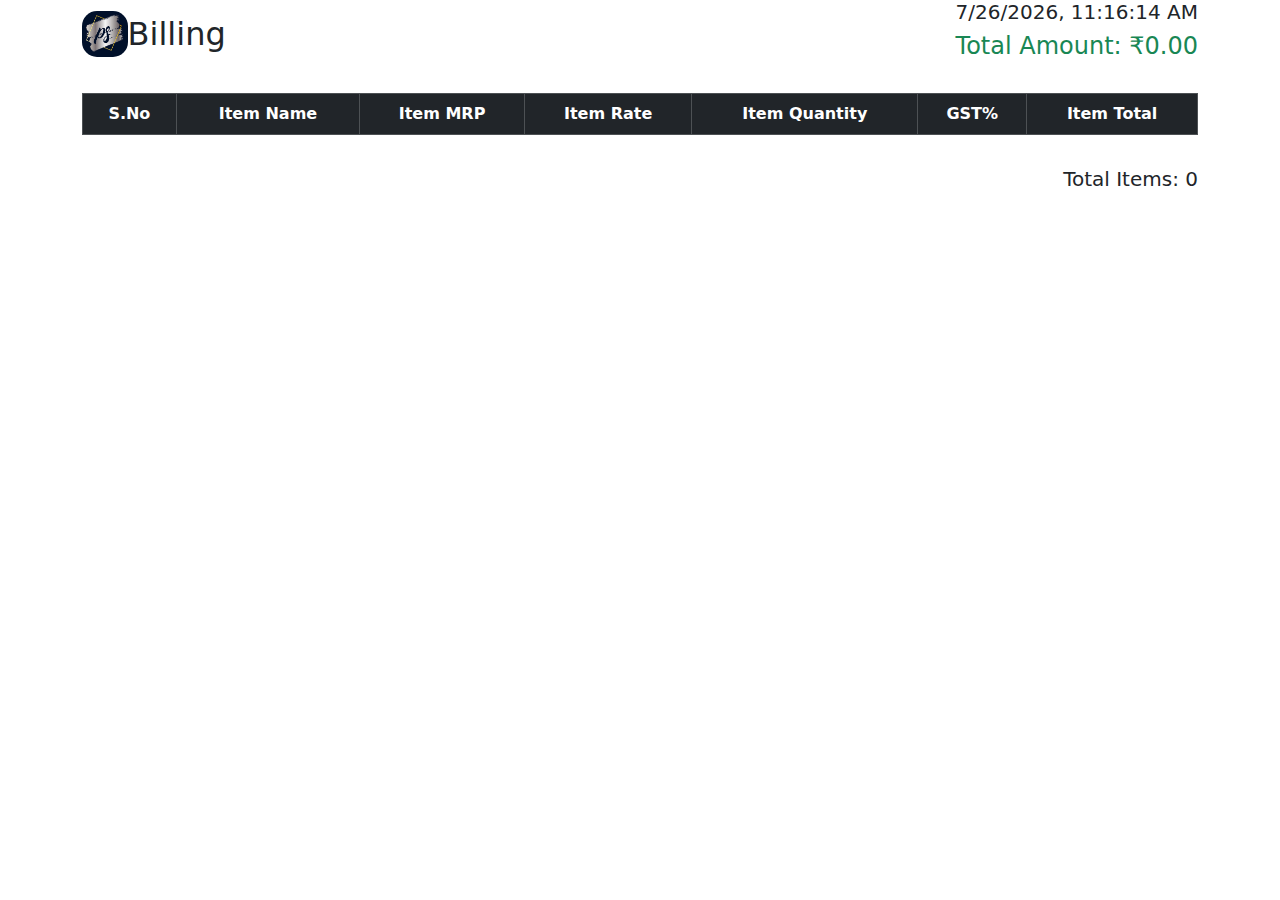
<file: PandianStores/HTMLPages/BillingNew.html>
﻿<!DOCTYPE html>
<html lang="en">
<head>
    <meta charset="UTF-8">
    <meta name="viewport" content="width=device-width, initial-scale=1.0">
    <title>Billing Page</title>
    <link rel="stylesheet" href="https://cdn.jsdelivr.net/npm/bootstrap@5.3.0/dist/css/bootstrap.min.css">
    <link rel="stylesheet" href="https://cdn.jsdelivr.net/npm/bootstrap-icons/font/bootstrap-icons.css">
    <script src="../Scripts/jquery-3.6.0.min.js"></script>
    <!--<script src="../Scripts/dialog.js"></script>-->
    <script src="../Scripts/jquery.jqgrid.min.js"></script>
    <script src="../js/Common_URL.js"></script>
    <script src="../js/common.js"></script>
    <style>
        .popup-overlay {
            display: none;
            position: fixed;
            top: 0;
            left: 0;
            width: 100%;
            height: 100%;
            /*background: rgba(0, 0, 0, 0.5);*/
            justify-content: center;
            align-items: center;
            z-index: 999;
        }

        /* Popup container */
        .popup-container {
            background: white;
            padding: 20px 20px 0px 20px;
            border-radius: 10px;
            width: 80%;
            max-width: 500px;
            box-shadow: 0 4px 8px rgba(0, 0, 0, 0.2);
            overflow-y: auto;
            height: 64%;
            max-height: 80%;
            bottom: 0px;
            right: 0px;
            position: absolute;
        }
    </style>
    <script>
        // Function to update date and time dynamically
        function updateDateTime() {
            const now = new Date();
            const formattedDateTime = now.toLocaleString();
            document.getElementById("dateTime").innerText = formattedDateTime;
        }

        setInterval(updateDateTime, 1000); // Update every second

        // Sample product data (can be fetched from an API)
        const products = [];
        getItemList();
        function getItemList() {
            var jdata = {
                str_PageName: 'MasterData',
                str_param: 'GetItemList^^^^' + '' + '^' + sessionStorage.getItem('UserID')
            }

            PostServiceCall(jdata, itemsuccess);

        }
        function itemsuccess(data) {
            products = JSON.parse(data.PostServiceCallResult).Table;
            InvoiceCount = JSON.parse(data.PostServiceCallResult).Table1[0].Count;
            GenerateInvoiceNumber();
        }
        function loadProducts() {

            let tableBody = document.getElementById("productTableBody");
            let totalAmount = 0;
            let totalItems = 0;
            tableBody.innerHTML = "";

            products.forEach((product) => {
                let itemTotal = (product.rate * product.quantity) + ((product.rate * product.quantity * product.gst) / 100);
                totalAmount += itemTotal;
                totalItems += product.quantity;

                let row = `
                            <tr>
                                <td>${product.srNo}</td>
                                <td>${product.name}</td>
                                <td>${product.mrp.toFixed(2)}</td>
                                <td>${product.rate.toFixed(2)}</td>
                                <td>${product.quantity}</td>
                                <td>${product.gst}%</td>
                                <td>${itemTotal.toFixed(2)}</td>
                            </tr>
                        `;
                tableBody.innerHTML += row;
            });

            document.getElementById("totalAmount").innerText = `Total Amount: ₹${totalAmount.toFixed(2)}`;
            document.getElementById("totalItems").innerText = `Total Items: ${totalItems}`;
        }

        window.onload = function () {
            updateDateTime();
            loadProducts();
            document.addEventListener('keydown', function (event) {
                if (event.key === 'F5' ||
                    (event.ctrlKey && (event.key === 'r' || event.key === 'R')) ||
                    (event.key === 'F12') ||
                    (event.shiftKey && event.key === 'F5') || (event.ctrlKey && event.key === 'w')) {
                    event.preventDefault();
                }

                //if (event.shiftKey && event.keyCode === 81) {
                //    $("#totalAmount").text(totalAmount);
                //    $("#total_Amount").text(totalAmount);
                //    finalpopupclear()
                //    const finalpopup = document.getElementById("myModal");
                //    const finaldisplayValue = window.getComputedStyle(finalpopup).display;
                //    if (finaldisplayValue == 'flex') {
                //        $("#myModal").css('display', 'none');
                //        $("#myModal").removeClass('open');
                //    }
                //    else {
                //        $("#myModal").css('display', 'flex');
                //        $("#myModal").addClass('open');
                //        document.getElementById('customerName').focus();
                //    }
                //    event.preventDefault();
                //}
                if (event.ctrlKey && event.keyCode === 81) {
                    getproduct('productlist');
                    $('#Productsearch').val('');
                    const popup = document.getElementById("popup");
                    const computedStyle = window.getComputedStyle(popup);
                    const displayValue = computedStyle.display;
                    $("#productsgrid").jqGrid('setGridParam', {
                        postData: {
                            filters: JSON.stringify({
                                groupOp: "AND",
                                rules: [
                                    {
                                        field: "ProductName",
                                        op: "cn",
                                        data: $('#Productsearch').val()
                                    }
                                ]
                            })
                        },
                        search: true,
                    }).trigger("reloadGrid");
                    if (displayValue == 'flex') {
                        $("#popup").css('display', 'none');
                        $("#popup").removeClass('open');
                    }
                    else {
                        $("#popup").css('display', 'flex');
                        $("#popup").addClass('open');
                    }
                    getproduct('productlist');
                }
                if (event.target.matches('input[id$="_quantity"]')) {

                }

            });
        };
    </script>
</head>
<body>

    <div class="container">
        <!-- Header Section -->
        <div class="d-flex justify-content-between align-items-center mb-4">
            <!-- Left Section: Logo -->
            <div class="d-flex align-items-center">
                <img src="../images/logo.png" alt="Logo" class="img-fluid" style="width:10%;border-radius:15px">
                <h2 class="mb-0">Billing</h2>
            </div>

            <!-- Right Section: Date, Time & Total Amount -->
            <div class="text-end">
                <h5 id="dateTime"></h5>
                <h4 class="text-success mt-2" id="totalAmount">Total Amount: ₹0.00</h4>
            </div>
        </div>

        <!-- Dynamic Table -->
        <div class="table-responsive">
            <table class="table table-bordered table-hover text-center">
                <thead class="table-dark">
                    <tr>
                        <th>S.No</th>
                        <th>Item Name</th>
                        <th>Item MRP</th>
                        <th>Item Rate</th>
                        <th>Item Quantity</th>
                        <th>GST%</th>
                        <th>Item Total</th>
                    </tr>
                </thead>
                <tbody id="productTableBody">
                    <!-- Data will be dynamically inserted here -->
                </tbody>
            </table>
        </div>

        <!-- Footer Section: Total Items -->
        <div class="text-end mt-3">
            <h5 id="totalItems">Total Items: 0</h5>
        </div>
        <div id="popup" class="popup-overlay">
            <div class="popup-container">
                <h2 style="text-align: center; background: aquamarine;">
                    Product Details
                    <button class="billclose-btn" onclick="closeHeader('productlist')">X</button>
                </h2>
                <label for="Productsearch">Search :  </label>
                <input type="text" id="Productsearch" style=" width: 55%; text-align: center;" placeholder="Search by Product Name" />
                <table id="productsgrid"></table>
                <div id="productspager"></div>
            </div>
        </div>
    </div>

</body>
</html>
</file>
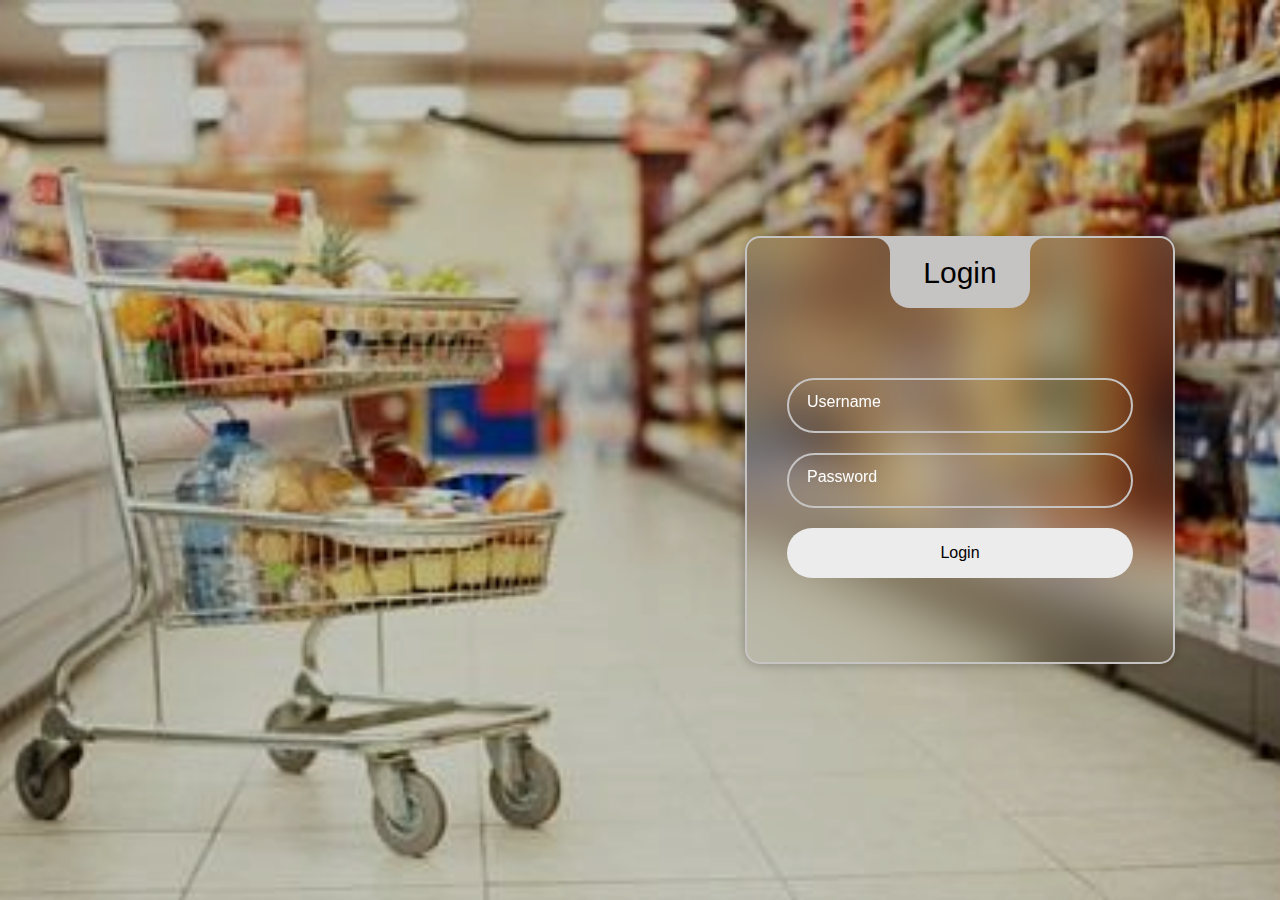
<file: PandianStores/HTMLPages/Login.html>
<!DOCTYPE html>
<html lang="en" >
<head>
    <meta charset="UTF-8">
    <title>Login</title>
    <link rel="stylesheet" href="../css/all.css">
    <link rel="stylesheet" href="../css/Login.css">
    <link rel="stylesheet" href="../css/customalert.css">
    <script src="../Scripts/jquery-3.7.0.min.js"></script>
    <script src="../js/Common_URL.js"></script>
    <script src="../js/Login.js"></script>
</head>

<body>
    <div class="wrapper">
        <div class="login_box">
            <div class="login-header">
                <span>Login</span>
            </div>

            <div class="input_box">
                <input type="text" id="txtUserName" class="input-field" onkeyup="keyup(this);"  required>
                <label for="user" id="lblUserName" class="label">Username</label>
                <i class="bx bx-user icon"></i>
            </div>

            <div class="input_box">
                <input type="password" id="txtPassword" class="input-field" onkeyup="keyup(this);" onkeydown="checkEnter(event);" required>
                <label for="pass" id="lblPassword" class="label">Password</label>
                <i class="bx bx-lock-alt icon"></i>
            </div>

            <!--<div class="remember-forgot">
                <div class="remember-me">
                    <input type="checkbox" id="remember">
                    <label for="remember">Remember me</label>
                </div>

                <div class="forgot">
                    <a href="#">Forgot password?</a>
                </div>
            </div>-->

            <div class="input_box">
                <input type="submit" class="input-submit" value="Login" onclick="loginclick();">
            </div>
        </div>
        <div class="alert hide">
            <span class="bi bi-exclamation-circle"></span>
            <span id="alertMessage" class="msg"></span>
            <div class="close-btn" onclick="closeAlert();">
                <span class="bi bi-x"></span>
            </div>
        </div>
    </div>
<!-- partial -->
  
</body>
</html>
</file>
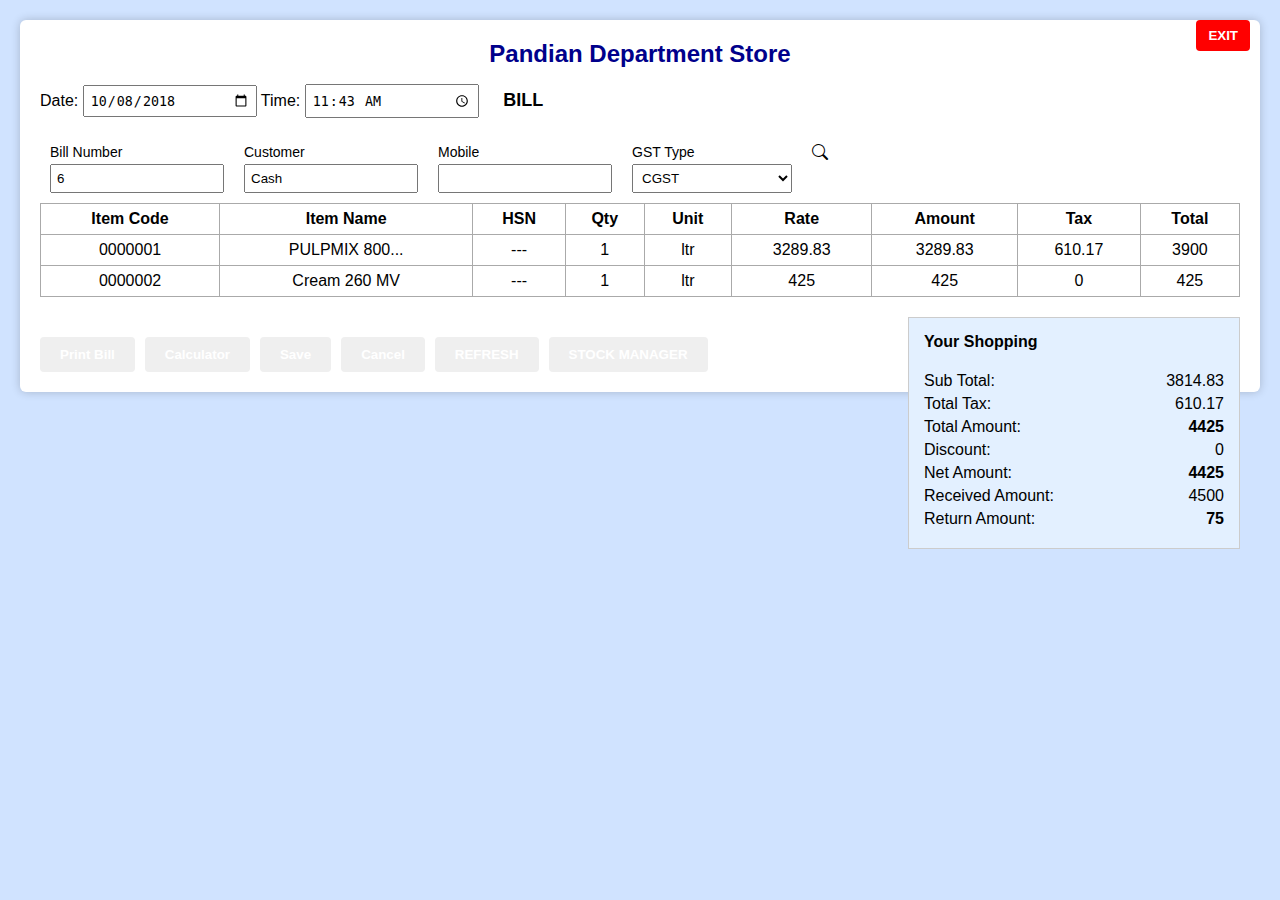
<file: PandianStores/HTMLPages/newpage.html>
﻿<!DOCTYPE html>
<html lang="en">
<head>
    <meta charset="UTF-8" />
    <title>Billing Page</title>
    <link rel="stylesheet" href="../Icons/font/bootstrap-icons.css">

    <style>
        body {
            font-family: Arial, sans-serif;
            background-color: #d0e3ff;
            margin: 0;
            padding: 20px;
        }

        .container {
            background: white;
            padding: 20px;
            border-radius: 6px;
            box-shadow: 0 0 10px rgba(0,0,0,0.2);
            max-width: 1200px;
            margin: auto;
        }

        .header {
            text-align: center;
            margin-bottom: 20px;
        }

            .header h2 {
                margin: 0;
                color: darkblue;
            }

        .form-section {
            display: flex;
            justify-content: space-between;
            flex-wrap: wrap;
        }

        .form-group {
            margin: 10px;
        }

        label {
            font-size: 14px;
            display: block;
            margin-bottom: 4px;
        }

        input, select {
            padding: 5px;
            width: 160px;
        }

        .item-form {
            margin-top: 20px;
            display: flex;
            flex-wrap: wrap;
            gap: 15px;
        }

            .item-form input, .item-form select {
                width: 120px;
            }

        .item-buttons {
            margin-top: 10px;
        }

            .item-buttons button {
                margin-right: 10px;
                padding: 6px 14px;
                font-weight: bold;
            }

        table {
            width: 100%;
            margin-top: 20px;
            border-collapse: collapse;
        }

        th, td {
            border: 1px solid #aaa;
            padding: 6px;
            text-align: center;
        }

        .summary {
            float: right;
            width: 300px;
            margin-top: 20px;
            padding: 15px;
            background-color: #e3f0ff;
            border: 1px solid #ccc;
        }

            .summary h4 {
                margin-top: 0;
            }

            .summary p {
                margin: 5px 0;
                display: flex;
                justify-content: space-between;
            }

        .actions {
            margin-top: 40px;
            display: flex;
            gap: 10px;
            flex-wrap: wrap;
        }

            .actions button {
                padding: 10px 20px;
                font-weight: bold;
                border: none;
                cursor: pointer;
                color: white;
                border-radius: 4px;
            }

        .print:hover {
            background-color: #e3f0ff;
        }

        .calc:hover {
            background-color: #e3f0ff;
        }

        .save:hover {
            background-color: #e3f0ff;
        }

        .cancel:hover {
            background-color: #e3f0ff;
        }

        .refresh:hover {
            background-color: #e3f0ff;
        }

        .stock:hover {
            background-color: #e3f0ff;
        }

        .exit-btn {
            position: absolute;
            top: 20px;
            right: 30px;
            padding: 8px 12px;
            background: red;
            color: white;
            font-weight: bold;
            border: none;
            border-radius: 4px;
        }
    </style>
</head>
<body>

    <div class="container">
        <button class="exit-btn">EXIT</button>

        <div class="header">
            <h2>Pandian Department Store</h2>
            <p style="float:inline-start">
                Date: <input type="date" value="2018-10-08" />
                Time: <input type="time" value="11:43" />
                <strong style="margin-left: 20px; font-size: 18px;">BILL</strong>
            </p>
        </div><br />

              <div class="form-section" style="float:inline-start">
                  <div class="form-group">
                      <label>Bill Number</label>
                      <input type="text" value="6" readonly />
                  </div>
                  <div class="form-group">
                      <label>Customer</label>
                      <input type="text" value="Cash" />
                  </div>
                  <div class="form-group">
                      <label>Mobile</label>
                      <input type="text" />
                  </div>
                  <div class="form-group">
                      <label>GST Type</label>
                      <select>
                          <option>CGST</option>
                          <option>SGST</option>
                      </select>
                  </div>
                  <div class="form-group">
                      <i class="bi bi-search"></i>
                  </div>
              </div><br />

        <!-- Item Input Section -->
        <div class="item-form" style="float:inline-start">
            
        </div>
        <br />

        <!-- Item Table -->
        <table>
            <thead>
                <tr>
                    <th>Item Code</th>
                    <th>Item Name</th>
                    <th>HSN</th>
                    <th>Qty</th>
                    <th>Unit</th>
                    <th>Rate</th>
                    <th>Amount</th>
                    <th>Tax</th>
                    <th>Total</th>
                </tr>
            </thead>
            <tbody>
                <tr>
                    <td>0000001</td>
                    <td>PULPMIX 800...</td>
                    <td>---</td>
                    <td>1</td>
                    <td>ltr</td>
                    <td>3289.83</td>
                    <td>3289.83</td>
                    <td>610.17</td>
                    <td>3900</td>
                </tr>
                <tr>
                    <td>0000002</td>
                    <td>Cream 260 MV</td>
                    <td>---</td>
                    <td>1</td>
                    <td>ltr</td>
                    <td>425</td>
                    <td>425</td>
                    <td>0</td>
                    <td>425</td>
                </tr>
            </tbody>
        </table>

        <!-- Summary Section -->
        <div class="summary">
            <h4>Your Shopping</h4>
            <p><span>Sub Total:</span> <span>3814.83</span></p>
            <p><span>Total Tax:</span> <span>610.17</span></p>
            <p><span>Total Amount:</span> <strong>4425</strong></p>
            <p><span>Discount:</span> <span>0</span></p>
            <p><span>Net Amount:</span> <strong>4425</strong></p>
            <p><span>Received Amount:</span> <span>4500</span></p>
            <p><span>Return Amount:</span> <strong>75</strong></p>
        </div>

        <!-- Actions -->
        <div class="actions">
            <button class="print" onclick="window.print()">Print Bill</button>
            <button class="calc">Calculator</button>
            <button class="save">Save</button>
            <button class="cancel">Cancel</button>
            <button class="refresh">REFRESH</button>
            <button class="stock">STOCK MANAGER</button>
        </div>
    </div>

</body>
</html>
</file>
<file: PandianStores/css/all.css>
/*accordion CSS*/
.ui-accordion .ui-accordion-header {
    display: block;
    cursor: pointer;
    position: relative;
    margin: 2px 0 0 0;
    padding: .5em .5em .5em .7em;
    font-size: 100%;
}

.ui-accordion .ui-accordion-content {
    padding: 1em 2.2em;
    border-top: 0;
    overflow: auto;
}
/*autocomplete css*/
.ui-autocomplete {
    position: absolute;
    top: 0;
    left: 0;
    cursor: default;
}
/*button css*/
.ui-button {
    padding: .4em 1em;
    display: inline-block;
    position: relative;
    line-height: normal;
    margin-right: .1em;
    cursor: pointer;
    vertical-align: middle;
    text-align: center;
    -webkit-user-select: none;
    user-select: none;
}

    .ui-button,
    .ui-button:link,
    .ui-button:visited,
    .ui-button:hover,
    .ui-button:active {
        text-decoration: none;
    }

/* to make room for the icon, a width needs to be set here */
.ui-button-icon-only {
    width: 2em;
    box-sizing: border-box;
    text-indent: -9999px;
    white-space: nowrap;
}

/* no icon support for input elements */
input.ui-button.ui-button-icon-only {
    text-indent: 0;
}

/* button icon element(s) */
.ui-button-icon-only .ui-icon {
    position: absolute;
    top: 50%;
    left: 50%;
    margin-top: -8px;
    margin-left: -8px;
}

.ui-button.ui-icon-notext .ui-icon {
    padding: 0;
    width: 2.1em;
    height: 2.1em;
    text-indent: -9999px;
    white-space: nowrap;
}

input.ui-button.ui-icon-notext .ui-icon {
    width: auto;
    height: auto;
    text-indent: 0;
    white-space: normal;
    padding: .4em 1em;
}

/* workarounds */
/* Support: Firefox 5 - 125+ */
input.ui-button::-moz-focus-inner,
button.ui-button::-moz-focus-inner {
    border: 0;
    padding: 0;
}

/*checkboxradio css*/
.ui-checkboxradio-label .ui-icon-background {
    box-shadow: inset 1px 1px 1px #ccc;
    border-radius: .12em;
    border: none;
}

.ui-checkboxradio-radio-label .ui-icon-background {
    width: 16px;
    height: 16px;
    border-radius: 1em;
    overflow: visible;
    border: none;
}

.ui-checkboxradio-radio-label.ui-checkboxradio-checked .ui-icon,
.ui-checkboxradio-radio-label.ui-checkboxradio-checked:hover .ui-icon {
    background-image: none;
    width: 8px;
    height: 8px;
    border-width: 4px;
    border-style: solid;
}

.ui-checkboxradio-disabled {
    pointer-events: none;
}

/*controlgroup css*/

.ui-controlgroup {
    vertical-align: middle;
    display: inline-block;
}

    .ui-controlgroup > .ui-controlgroup-item {
        float: left;
        margin-left: 0;
        margin-right: 0;
    }

        .ui-controlgroup > .ui-controlgroup-item:focus,
        .ui-controlgroup > .ui-controlgroup-item.ui-visual-focus {
            z-index: 9999;
        }

.ui-controlgroup-vertical > .ui-controlgroup-item {
    display: block;
    float: none;
    width: 100%;
    margin-top: 0;
    margin-bottom: 0;
    text-align: left;
}

.ui-controlgroup-vertical .ui-controlgroup-item {
    box-sizing: border-box;
}

.ui-controlgroup .ui-controlgroup-label {
    padding: .4em 1em;
}

    .ui-controlgroup .ui-controlgroup-label span {
        font-size: 80%;
    }

.ui-controlgroup-horizontal .ui-controlgroup-label + .ui-controlgroup-item {
    border-left: none;
}

.ui-controlgroup-vertical .ui-controlgroup-label + .ui-controlgroup-item {
    border-top: none;
}

.ui-controlgroup-horizontal .ui-controlgroup-label.ui-widget-content {
    border-right: none;
}

.ui-controlgroup-vertical .ui-controlgroup-label.ui-widget-content {
    border-bottom: none;
}

/* Spinner specific style fixes */
.ui-controlgroup-vertical .ui-spinner-input {
    width: calc( 100% - 2.4em );
}

.ui-controlgroup-vertical .ui-spinner .ui-spinner-up {
    border-top-style: solid;
}

/*datepicker*/
.ui-datepicker {
    width: 17em;
    padding: .2em .2em 0;
    display: none;
}

    .ui-datepicker .ui-datepicker-header {
        position: relative;
        padding: .2em 0;
    }

    .ui-datepicker .ui-datepicker-prev,
    .ui-datepicker .ui-datepicker-next {
        position: absolute;
        top: 2px;
        width: 1.8em;
        height: 1.8em;
    }

    .ui-datepicker .ui-datepicker-prev-hover,
    .ui-datepicker .ui-datepicker-next-hover {
        top: 1px;
    }

    .ui-datepicker .ui-datepicker-prev {
        left: 2px;
    }

    .ui-datepicker .ui-datepicker-next {
        right: 2px;
    }

    .ui-datepicker .ui-datepicker-prev-hover {
        left: 1px;
    }

    .ui-datepicker .ui-datepicker-next-hover {
        right: 1px;
    }

    .ui-datepicker .ui-datepicker-prev span,
    .ui-datepicker .ui-datepicker-next span {
        display: block;
        position: absolute;
        left: 50%;
        margin-left: -8px;
        top: 50%;
        margin-top: -8px;
    }

    .ui-datepicker .ui-datepicker-title {
        margin: 0 2.3em;
        line-height: 1.8em;
        text-align: center;
    }

        .ui-datepicker .ui-datepicker-title select {
            font-size: 1em;
            margin: 1px 0;
        }

    .ui-datepicker select.ui-datepicker-month,
    .ui-datepicker select.ui-datepicker-year {
        width: 45%;
    }

    .ui-datepicker table {
        width: 100%;
        font-size: .9em;
        border-collapse: collapse;
        margin: 0 0 .4em;
    }

    .ui-datepicker th {
        padding: .7em .3em;
        text-align: center;
        font-weight: bold;
        border: 0;
    }

    .ui-datepicker td {
        border: 0;
        padding: 1px;
    }

        .ui-datepicker td span,
        .ui-datepicker td a {
            display: block;
            padding: .2em;
            text-align: right;
            text-decoration: none;
        }

    .ui-datepicker .ui-datepicker-buttonpane {
        background-image: none;
        margin: .7em 0 0 0;
        padding: 0 .2em;
        border-left: 0;
        border-right: 0;
        border-bottom: 0;
    }

        .ui-datepicker .ui-datepicker-buttonpane button {
            float: right;
            margin: .5em .2em .4em;
            cursor: pointer;
            padding: .2em .6em .3em .6em;
            width: auto;
            overflow: visible;
        }

            .ui-datepicker .ui-datepicker-buttonpane button.ui-datepicker-current {
                float: left;
            }

    /* with multiple calendars */
    .ui-datepicker.ui-datepicker-multi {
        width: auto;
    }

.ui-datepicker-multi .ui-datepicker-group {
    float: left;
}

    .ui-datepicker-multi .ui-datepicker-group table {
        width: 95%;
        margin: 0 auto .4em;
    }

.ui-datepicker-multi-2 .ui-datepicker-group {
    width: 50%;
}

.ui-datepicker-multi-3 .ui-datepicker-group {
    width: 33.3%;
}

.ui-datepicker-multi-4 .ui-datepicker-group {
    width: 25%;
}

.ui-datepicker-multi .ui-datepicker-group-last .ui-datepicker-header,
.ui-datepicker-multi .ui-datepicker-group-middle .ui-datepicker-header {
    border-left-width: 0;
}

.ui-datepicker-multi .ui-datepicker-buttonpane {
    clear: left;
}

.ui-datepicker-row-break {
    clear: both;
    width: 100%;
    font-size: 0;
}

/* RTL support */
.ui-datepicker-rtl {
    direction: rtl;
}

    .ui-datepicker-rtl .ui-datepicker-prev {
        right: 2px;
        left: auto;
    }

    .ui-datepicker-rtl .ui-datepicker-next {
        left: 2px;
        right: auto;
    }

    .ui-datepicker-rtl .ui-datepicker-prev:hover {
        right: 1px;
        left: auto;
    }

    .ui-datepicker-rtl .ui-datepicker-next:hover {
        left: 1px;
        right: auto;
    }

    .ui-datepicker-rtl .ui-datepicker-buttonpane {
        clear: right;
    }

        .ui-datepicker-rtl .ui-datepicker-buttonpane button {
            float: left;
        }

            .ui-datepicker-rtl .ui-datepicker-buttonpane button.ui-datepicker-current,
            .ui-datepicker-rtl .ui-datepicker-group {
                float: right;
            }

    .ui-datepicker-rtl .ui-datepicker-group-last .ui-datepicker-header,
    .ui-datepicker-rtl .ui-datepicker-group-middle .ui-datepicker-header {
        border-right-width: 0;
        border-left-width: 1px;
    }

/* Icons */
.ui-datepicker .ui-icon {
    display: block;
    text-indent: -99999px;
    overflow: hidden;
    background-repeat: no-repeat;
    left: .5em;
    top: .3em;
}

/*dialog css*/
.ui-dialog {
    position: absolute;
    top: 0;
    left: 0;
    padding: .2em;
    outline: 0;
}

    .ui-dialog .ui-dialog-titlebar {
        padding: .4em 1em;
        position: relative;
    }

    .ui-dialog .ui-dialog-title {
        float: left;
        margin: .1em 0;
        white-space: nowrap;
        width: 90%;
        overflow: hidden;
        text-overflow: ellipsis;
    }

    .ui-dialog .ui-dialog-titlebar-close {
        position: absolute;
        right: .3em;
        top: 50%;
        width: 20px;
        margin: -10px 0 0 0;
        padding: 1px;
        height: 20px;
    }

    .ui-dialog .ui-dialog-content {
        position: relative;
        border: 0;
        padding: .5em 1em;
        background: none;
        overflow: auto;
    }

    .ui-dialog .ui-dialog-buttonpane {
        text-align: left;
        border-width: 1px 0 0 0;
        background-image: none;
        margin-top: .5em;
        padding: .3em 1em .5em .4em;
    }

        .ui-dialog .ui-dialog-buttonpane .ui-dialog-buttonset {
            float: right;
        }

        .ui-dialog .ui-dialog-buttonpane button {
            margin: .5em .4em .5em 0;
            cursor: pointer;
        }

    .ui-dialog .ui-resizable-n {
        height: 2px;
        top: 0;
    }

    .ui-dialog .ui-resizable-e {
        width: 2px;
        right: 0;
    }

    .ui-dialog .ui-resizable-s {
        height: 2px;
        bottom: 0;
    }

    .ui-dialog .ui-resizable-w {
        width: 2px;
        left: 0;
    }

    .ui-dialog .ui-resizable-se,
    .ui-dialog .ui-resizable-sw,
    .ui-dialog .ui-resizable-ne,
    .ui-dialog .ui-resizable-nw {
        width: 7px;
        height: 7px;
    }

    .ui-dialog .ui-resizable-se {
        right: 0;
        bottom: 0;
    }

    .ui-dialog .ui-resizable-sw {
        left: 0;
        bottom: 0;
    }

    .ui-dialog .ui-resizable-ne {
        right: 0;
        top: 0;
    }

    .ui-dialog .ui-resizable-nw {
        left: 0;
        top: 0;
    }

.ui-draggable .ui-dialog-titlebar {
    cursor: move;
}

/*draggable css*/

.ui-draggable-handle {
    touch-action: none;
}

/*menu css*/
.ui-menu {
    list-style: none;
    padding: 0;
    margin: 0;
    display: block;
    outline: 0;
}

    .ui-menu .ui-menu {
        position: absolute;
    }

    .ui-menu .ui-menu-item {
        margin: 0;
        cursor: pointer;
    }

    .ui-menu .ui-menu-item-wrapper {
        position: relative;
        padding: 3px 1em 3px .4em;
    }

    .ui-menu .ui-menu-divider {
        margin: 5px 0;
        height: 0;
        font-size: 0;
        line-height: 0;
        border-width: 1px 0 0 0;
    }

    .ui-menu .ui-state-focus,
    .ui-menu .ui-state-active {
        margin: -1px;
    }

/* icon support */
.ui-menu-icons {
    position: relative;
}

    .ui-menu-icons .ui-menu-item-wrapper {
        padding-left: 2em;
    }

/* left-aligned */
.ui-menu .ui-icon {
    position: absolute;
    top: 0;
    bottom: 0;
    left: .2em;
    margin: auto 0;
}

/* right-aligned */
.ui-menu .ui-menu-icon {
    left: auto;
    right: 0;
}

/*progress bar css*/

.ui-progressbar {
    height: 2em;
    text-align: left;
    overflow: hidden;
}

    .ui-progressbar .ui-progressbar-value {
        margin: -1px;
        height: 100%;
    }

    .ui-progressbar .ui-progressbar-overlay {
        background: url("[data-uri]");
        height: 100%;
        opacity: 0.25;
    }

.ui-progressbar-indeterminate .ui-progressbar-value {
    background-image: none;
}

/*resizeble css*/

.ui-resizable {
    position: relative;
}

.ui-resizable-handle {
    position: absolute;
    font-size: 0.1px;
    display: block;
    touch-action: none;
}

.ui-resizable-disabled .ui-resizable-handle,
.ui-resizable-autohide .ui-resizable-handle {
    display: none;
}

.ui-resizable-n {
    cursor: n-resize;
    height: 7px;
    width: 100%;
    top: -5px;
    left: 0;
}

.ui-resizable-s {
    cursor: s-resize;
    height: 7px;
    width: 100%;
    bottom: -5px;
    left: 0;
}

.ui-resizable-e {
    cursor: e-resize;
    width: 7px;
    right: -5px;
    top: 0;
    height: 100%;
}

.ui-resizable-w {
    cursor: w-resize;
    width: 7px;
    left: -5px;
    top: 0;
    height: 100%;
}

.ui-resizable-se {
    cursor: se-resize;
    width: 12px;
    height: 12px;
    right: 1px;
    bottom: 1px;
}

.ui-resizable-sw {
    cursor: sw-resize;
    width: 9px;
    height: 9px;
    left: -5px;
    bottom: -5px;
}

.ui-resizable-nw {
    cursor: nw-resize;
    width: 9px;
    height: 9px;
    left: -5px;
    top: -5px;
}

.ui-resizable-ne {
    cursor: ne-resize;
    width: 9px;
    height: 9px;
    right: -5px;
    top: -5px;
}
/*selectable css*/
.ui-selectable {
    touch-action: none;
}

.ui-selectable-helper {
    position: absolute;
    z-index: 100;
    border: 1px dotted black;
}

/*selectmenu*/

.ui-selectmenu-menu {
    padding: 0;
    margin: 0;
    position: absolute;
    top: 0;
    left: 0;
    display: none;
}

    .ui-selectmenu-menu .ui-menu {
        overflow: auto;
        overflow-x: hidden;
        padding-bottom: 1px;
    }

        .ui-selectmenu-menu .ui-menu .ui-selectmenu-optgroup {
            font-size: 1em;
            font-weight: bold;
            line-height: 1.5;
            padding: 2px 0.4em;
            margin: 0.5em 0 0 0;
            height: auto;
            border: 0;
        }

.ui-selectmenu-open {
    display: block;
}

.ui-selectmenu-text {
    display: block;
    margin-right: 20px;
    overflow: hidden;
    text-overflow: ellipsis;
}

.ui-selectmenu-button.ui-button {
    text-align: left;
    white-space: nowrap;
    width: 14em;
}

.ui-selectmenu-icon.ui-icon {
    float: right;
    margin-top: 0;
}

/*sortable css*/

.ui-sortable-handle {
    touch-action: none;
}

/*slider*/
.ui-slider {
    position: relative;
    text-align: left;
}

    .ui-slider .ui-slider-handle {
        position: absolute;
        z-index: 2;
        width: 1.2em;
        height: 1.2em;
        cursor: pointer;
        touch-action: none;
    }

    .ui-slider .ui-slider-range {
        position: absolute;
        z-index: 1;
        font-size: .7em;
        display: block;
        border: 0;
        background-position: 0 0;
    }

.ui-slider-horizontal {
    height: .8em;
}

    .ui-slider-horizontal .ui-slider-handle {
        top: -.3em;
        margin-left: -.6em;
    }

    .ui-slider-horizontal .ui-slider-range {
        top: 0;
        height: 100%;
    }

    .ui-slider-horizontal .ui-slider-range-min {
        left: 0;
    }

    .ui-slider-horizontal .ui-slider-range-max {
        right: 0;
    }

.ui-slider-vertical {
    width: .8em;
    height: 100px;
}

    .ui-slider-vertical .ui-slider-handle {
        left: -.3em;
        margin-left: 0;
        margin-bottom: -.6em;
    }

    .ui-slider-vertical .ui-slider-range {
        left: 0;
        width: 100%;
    }

    .ui-slider-vertical .ui-slider-range-min {
        bottom: 0;
    }

    .ui-slider-vertical .ui-slider-range-max {
        top: 0;
    }

/*spinner css*/
.ui-spinner {
    position: relative;
    display: inline-block;
    overflow: hidden;
    padding: 0;
    vertical-align: middle;
}

.ui-spinner-input {
    border: none;
    background: none;
    color: inherit;
    padding: .222em 0;
    margin: .2em 0;
    vertical-align: middle;
    margin-left: .4em;
    margin-right: 2em;
}

.ui-spinner-button {
    width: 1.6em;
    height: 50%;
    font-size: .5em;
    padding: 0;
    margin: 0;
    text-align: center;
    position: absolute;
    cursor: default;
    display: block;
    overflow: hidden;
    right: 0;
}
/* more specificity required here to override default borders */
.ui-spinner a.ui-spinner-button {
    border-top-style: none;
    border-bottom-style: none;
    border-right-style: none;
}

.ui-spinner-up {
    top: 0;
}

.ui-spinner-down {
    bottom: 0;
}

/*tabs css*/
.ui-tabs {
    position: relative; /* position: relative prevents IE scroll bug (element with position: relative inside container with overflow: auto appear as "fixed") */
    padding: .2em;
}

    .ui-tabs .ui-tabs-nav {
        margin: 0;
        padding: .2em .2em 0;
    }

        .ui-tabs .ui-tabs-nav li {
            list-style: none;
            float: left;
            position: relative;
            top: 0;
            margin: 1px .2em 0 0;
            border-bottom-width: 0;
            padding: 0;
            white-space: nowrap;
        }

        .ui-tabs .ui-tabs-nav .ui-tabs-anchor {
            float: left;
            padding: .5em 1em;
            text-decoration: none;
        }

        .ui-tabs .ui-tabs-nav li.ui-tabs-active {
            margin-bottom: -1px;
            padding-bottom: 1px;
        }

            .ui-tabs .ui-tabs-nav li.ui-tabs-active .ui-tabs-anchor,
            .ui-tabs .ui-tabs-nav li.ui-state-disabled .ui-tabs-anchor,
            .ui-tabs .ui-tabs-nav li.ui-tabs-loading .ui-tabs-anchor {
                cursor: text;
            }

.ui-tabs-collapsible .ui-tabs-nav li.ui-tabs-active .ui-tabs-anchor {
    cursor: pointer;
}

.ui-tabs .ui-tabs-panel {
    display: block;
    border-width: 0;
    padding: 1em 1.4em;
    background: none;
}

/*Tooltip css*/
.ui-tooltip {
    padding: 8px;
    position: absolute;
    z-index: 9999;
    max-width: 300px;
}

body .ui-tooltip {
    border-width: 2px;
}
</file>
<file: PandianStores/css/Login.css>
﻿* {
    margin: 0;
    padding: 0;
    box-sizing: border-box;
    font-family: "Poppins", sans-serif;
}

:root {
    --primary-color: #c6c3c3;
    --second-color: #ffffff;
    --black-color: #000000;
}

body {
    background-image: url('../images/Pandianstores.jpg');
    background-position: center;
    background-size: cover;
    background-repeat: no-repeat;
    background-attachment: fixed;
}

a {
    text-decoration: none;
    color: var(--second-color);
}

    a:hover {
        text-decoration: underline;
    }

.wrapper {
    width: 100%;
    display: flex;
    justify-content: center;
    align-items: center;
    min-height: 100vh;
    background-color: rgba(0, 0, 0, 0.2);
}

.login_box {
    position: relative;
    width: 430px;
    backdrop-filter: blur(25px);
    border: 2px solid var(--primary-color);
    border-radius: 15px;
    padding: 7.5em 2.5em 4em 2.5em;
    color: var(--second-color);
    box-shadow: 0px 0px 10px 2px rgba(0, 0, 0, 0.2);
    left: 25%;
}

.login-header {
    position: absolute;
    top: 0;
    left: 50%;
    transform: translateX(-50%);
    display: flex;
    align-items: center;
    justify-content: center;
    background-color: var(--primary-color);
    width: 140px;
    height: 70px;
    border-radius: 0 0 20px 20px;
}

    .login-header span {
        font-size: 30px;
        color: var(--black-color);
    }

    .login-header::before {
        content: "";
        position: absolute;
        top: 0;
        left: -30px;
        width: 30px;
        height: 30px;
        border-top-right-radius: 50%;
        background: transparent;
        box-shadow: 15px 0 0 0 var(--primary-color);
    }

    .login-header::after {
        content: "";
        position: absolute;
        top: 0;
        right: -30px;
        width: 30px;
        height: 30px;
        border-top-left-radius: 50%;
        background: transparent;
        box-shadow: -15px 0 0 0 var(--primary-color); /* Removed space before --primary-color */
    }

.input_box {
    position: relative;
    display: flex;
    flex-direction: column;
    margin: 20px 0;
}

.input-field {
    width: 100%;
    height: 55px;
    font-size: 16px;
    background: transparent;
    color: var(--second-color);
    padding-inline: 20px 50px;
    border: 2px solid var(--primary-color);
    border-radius: 30px;
    outline: none;
}

#user {
    margin-bottom: 10px;
}

.label {
    position: absolute;
    top: 15px;
    left: 20px;
    transition: 0.2s;
}

.active{
    /* Added missing closing brace here */
    position: absolute;
    top: -10px;
    left: 20px;
    font-size: 14px;
    background-color: var(--primary-color);
    border-radius: 30px;
    color: var(--black-color);
    padding: 0 10px;
}
/* Closed the missing brace */

.icon {
    position: absolute;
    top: 18px;
    right: 25px;
    font-size: 20px;
}

.remember-forgot {
    display: flex;
    justify-content: space-between;
    font-size: 15px;
}

.input-submit {
    width: 100%;
    height: 50px;
    background: #ececec;
    font-size: 16px;
    font-weight: 500;
    border: none;
    border-radius: 30px;
    cursor: pointer;
    transition: 0.3s;
}

    .input-submit:hover {
        background: var(--second-color);
    }

.register {
    text-align: center;
}

    .register a {
        font-weight: 500;
    }

@media only screen and (max-width: 564px) {
    .wrapper {
        padding: 20px;
    }

    .login_box {
        padding: 7.5em 1.5em 4em 1.5em;
    }
}
</file>
<file: PandianStores/css/customalert.css>
﻿/*@import url('https://fonts.googleapis.com/css?family=Poppins:400,500,600,700&display=swap');*/
/*@import url('https://use.fontawesome.com/releases/v5.4.1/css/all.css');*/
@import "all.css";
@import "../Icons/font/bootstrap-icons.css";

.alert button {
    padding: 8px 16px;
    font-size: 25px;
    font-weight: 500;
    border-radius: 4px;
    border: none;
    outline: none;
    background: #e69100;
    color: white;
    letter-spacing: 1px;
    cursor: pointer;
}

.alert {
    background: #ffdb9b;
    padding: 20px 40px;
    min-width: 420px;
    position: fixed;
    right: 0;
    top: 10px;
    border-radius: 4px;
    border-left: 8px solid #ffa502;
    overflow: hidden;
    opacity: 0;
    pointer-events: none;
    z-index: 10000;
}
 .success {
    background-color:lightgreen ;
    padding: 20px 40px;
    min-width: 420px;
    position: fixed;
    right: 0;
    top: 10px;
    border-radius: 4px;
    border-left: 8px solid green;
    overflow: hidden;
    opacity: 0;
    pointer-events: none;
}
 .failure{
    background-color: lightpink !important;
    padding: 20px 40px;
    min-width: 420px;
    position: fixed;
    right: 0;
    top: 10px;
    border-radius: 4px;
    border-left: 8px solid red;
    overflow: hidden;
    opacity: 0;
    pointer-events: none;
}


    .alert.showAlert {
        opacity: 1;
        pointer-events: auto;
    }

    .alert.show {
        animation: show_slide 1s ease forwards;
    }

@keyframes show_slide {
    0% {
        transform: translateX(100%);
    }

    40% {
        transform: translateX(-10%);
    }

    80% {
        transform: translateX(0%);
    }

    100% {
        transform: translateX(-10px);
    }
}

.alert.hide {
    animation: hide_slide 1s ease forwards;
}

@keyframes hide_slide {
    0% {
        transform: translateX(-10px);
    }

    40% {
        transform: translateX(0%);
    }

    80% {
        transform: translateX(-10%);
    }

    100% {
        transform: translateX(100%);
    }
}

.alert .bi-exclamation-circle {
    position: absolute;
    left: 20px;
    top: 50%;
    transform: translateY(-50%);
    /*color: #ce8500;*/
    font-size: 30px;
}

.alert .msg {
    padding: 0 20px;
    font-size: 18px;
    /*color: #ce8500;*/
}

.alert .close-btn {
    position: absolute;
    right: 0px;
    top: 50%;
    transform: translateY(-50%);
    /*background: #ffd080;*/
    padding: 20px 18px;
    cursor: pointer;
}

    .alert .close-btn:hover {
        background: #ffc766;
    }

    .alert .close-btn .bi {
        /*color: #ce8500;*/
        font-size: 22px;
        line-height: 40px;
    }
</file>
